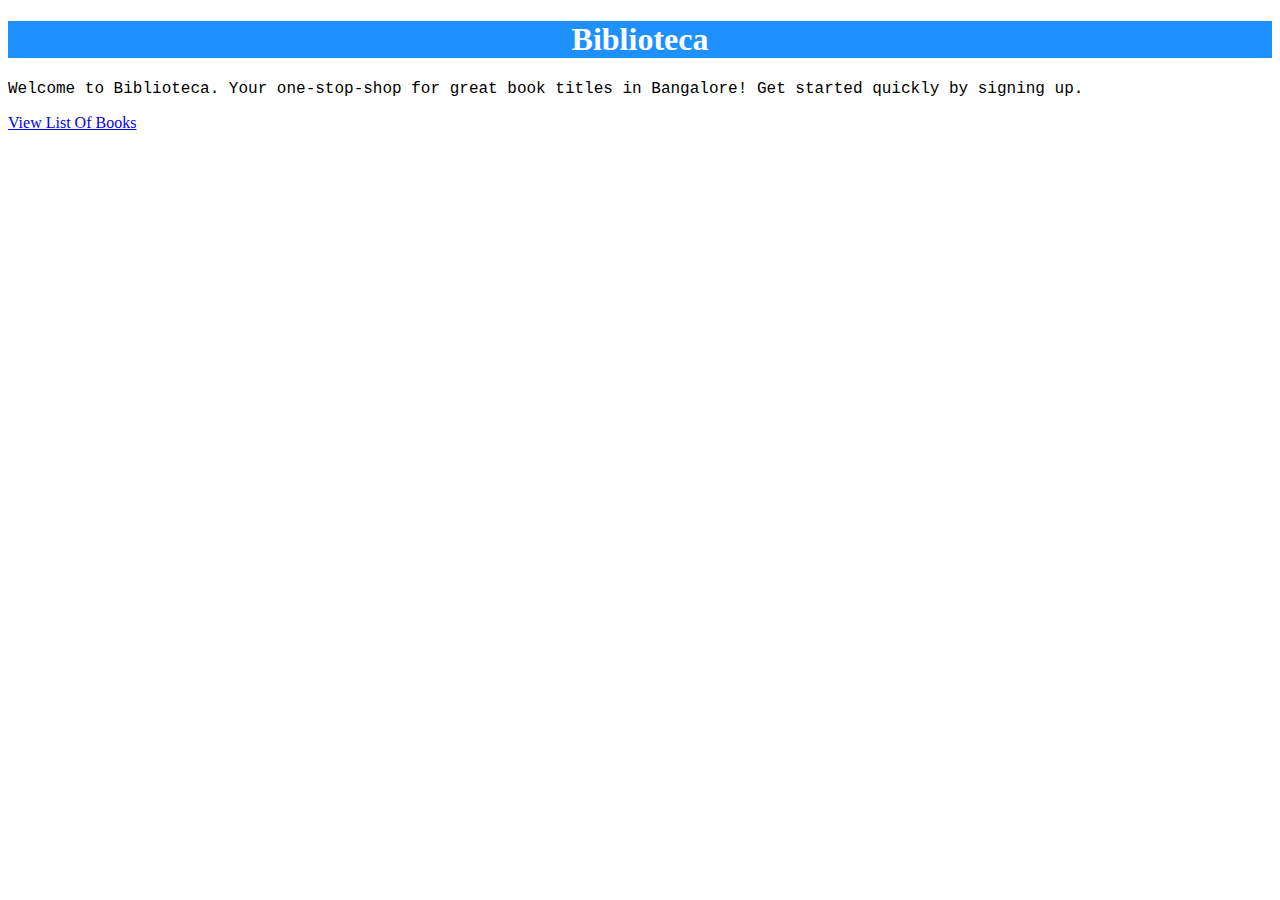
<file: src/main/resources/templates/Index.html>
<!DOCTYPE html>
<html xmlns:th="http://www.thymeleaf.org" xmlns:color="http://www.w3.org/1999/xhtml">
<!--<html lang="en" xmlns:th="http://www.w3.org/1999/xhtml">-->
<head>
    <title>Home Page</title>
</head>
<body>
    <div></div>
    <div class="container">
        <div class="hero-unit">
            <h1 style="background-color:DodgerBlue;color:White;" align="center" >Biblioteca</h1>
           <!-- <img src="/LibImage.png" alt="Library"> -->
            <p style="font-color:red;font-family:courier;">
                Welcome to Biblioteca. Your one-stop-shop for great book titles in Bangalore!
                Get started quickly by signing up.
            </p>
            <p style="font-color:blue;font-family:verdana;">
                <a href="/books" >View List Of Books</a>
              </p>
          </div>
      </div>
  </body>
  </html>
</file>
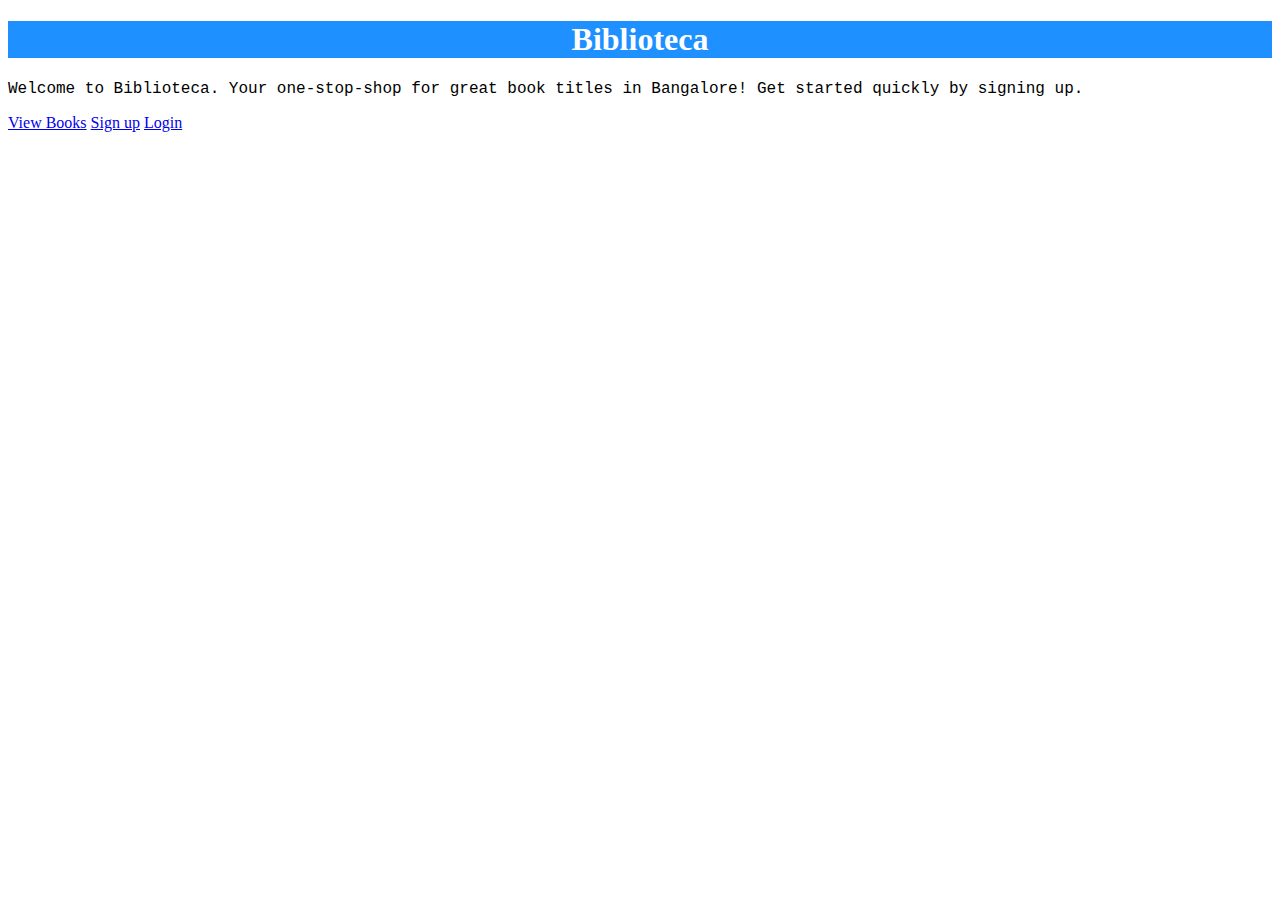
<file: src/main/resources/templates/index.html>
<!DOCTYPE html>
<html xmlns:th="http://www.thymeleaf.org" xmlns:color="http://www.w3.org/1999/xhtml">
<!--<html lang="en" xmlns:th="http://www.w3.org/1999/xhtml">-->
<head>
    <title>Home Page</title>
</head>
<body>
<div  th:if="${message != null}"><span th:text="${message}"></span></div>
    <div></div>
    <div class="container">
        <div class="hero-unit">
            <h1 style="background-color:DodgerBlue;color:White;" align="center" >Biblioteca</h1>
            <p style="font-color:red;font-family:courier;">
                Welcome to Biblioteca. Your one-stop-shop for great book titles in Bangalore!
                Get started quickly by signing up.
            </p>
           <p style="font-color:blue;font-family:verdana;">
               <a href="/books" >View Books</a>
                <a href="/users" >Sign up</a>
                <a href="/login" >Login</a>
              </p>
          </div>
      </div>
  </body>
  </html>
</file>
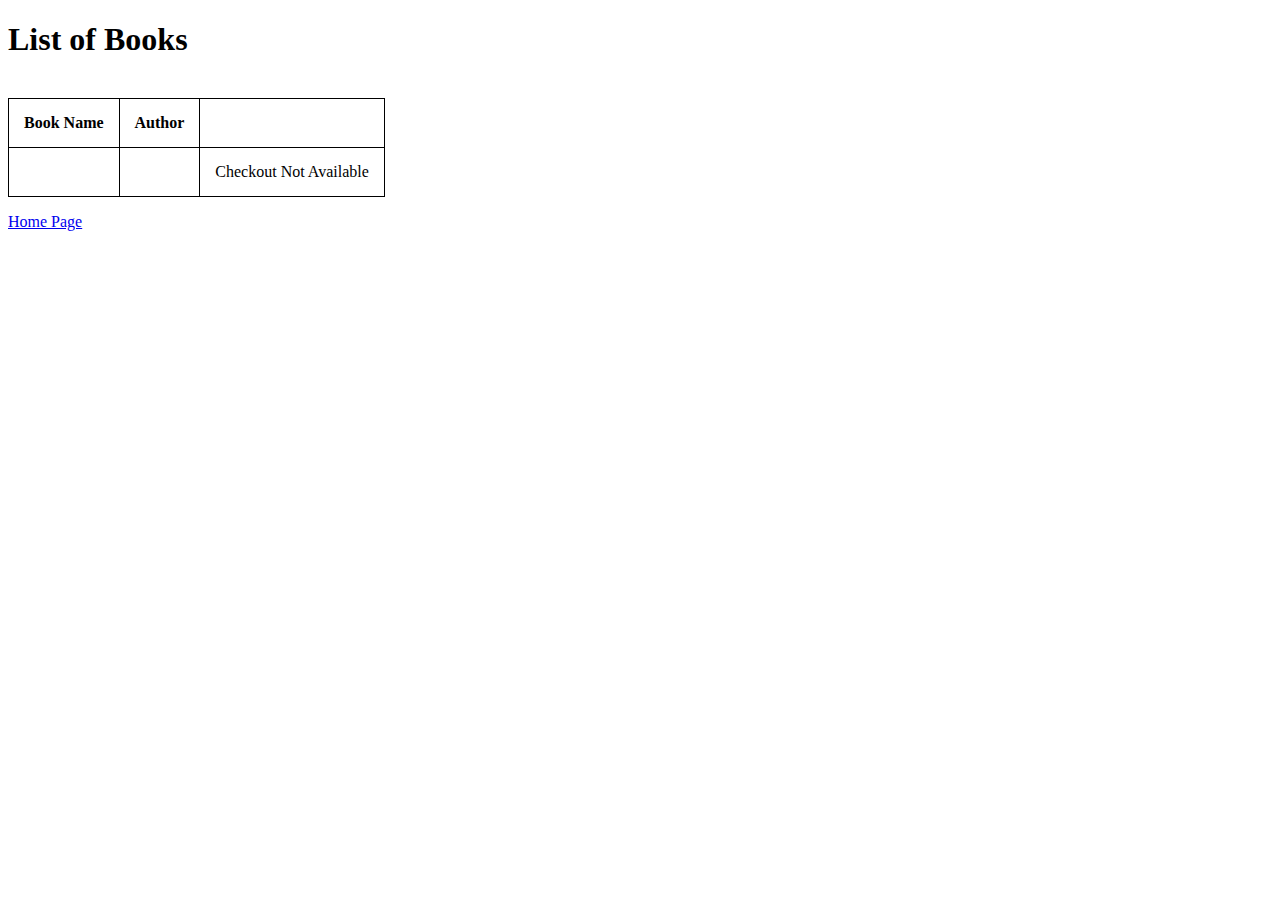
<file: src/main/resources/templates/bookList.html>
<!DOCTYPE html>
<html lang="en" xmlns="http://www.w3.org/1999/html" xmlns:th="http://www.thymeleaf.org" >
<script src="https://code.jquery.com/jquery-1.11.1.min.js"></script>
<script src="https://cdn.datatables.net/1.10.4/js/jquery.dataTables.min.js"></script>

<head th:replace = "~{fragments/header}" >  <!--th:replace = "~{fragments/header :: menu (type='remove')}">
<div th:replace = "~{fragments/header}" ></div> -->

    <script>
$(document).ready(function() {
  $('#example').DataTable({

    "ordering": true,
    columnDefs: [{
      orderable: false,
      targets: "no-sort"
    }]

  });
});
</script>

    <meta charset="UTF-8">
    <title>List of Books</title>
</head>
<body>
<style>

th, td {
  padding: 15px;
}
table, th, td {
  border: 1px solid black;
  border-collapse: collapse;
}

</style>
<td th:text="${errorMessage}"></td>

<div  th:if="${books != null}">
    <H1> List of Books</H1>
    <br>


    <table id ="example" class ="display">
        <thead>
        <tr>

            <th >Book Name </th>
            <th >Author </th>
            <th class="no-sort"></th>
        </tr>
        </thead>

        <tbody>
        <tr th:each="book : ${books}">


            <td th:text="${book.name}"></td>
            <td th:text="${book.author}"></td>
           <td>
               <span th:if="${book.isAvailable}">
            <a th:href="@{/checkout/{id}(id=${book.id})}">Checkout</a>
               </span>
               <span th:if="${!book.isAvailable}">Not Available </span>

           </td>
        </tr>
        </tbody>

    </table>
</div>

<p>
    <a href="/" >Home Page</a>
</p>
</body>
</html>
</file>
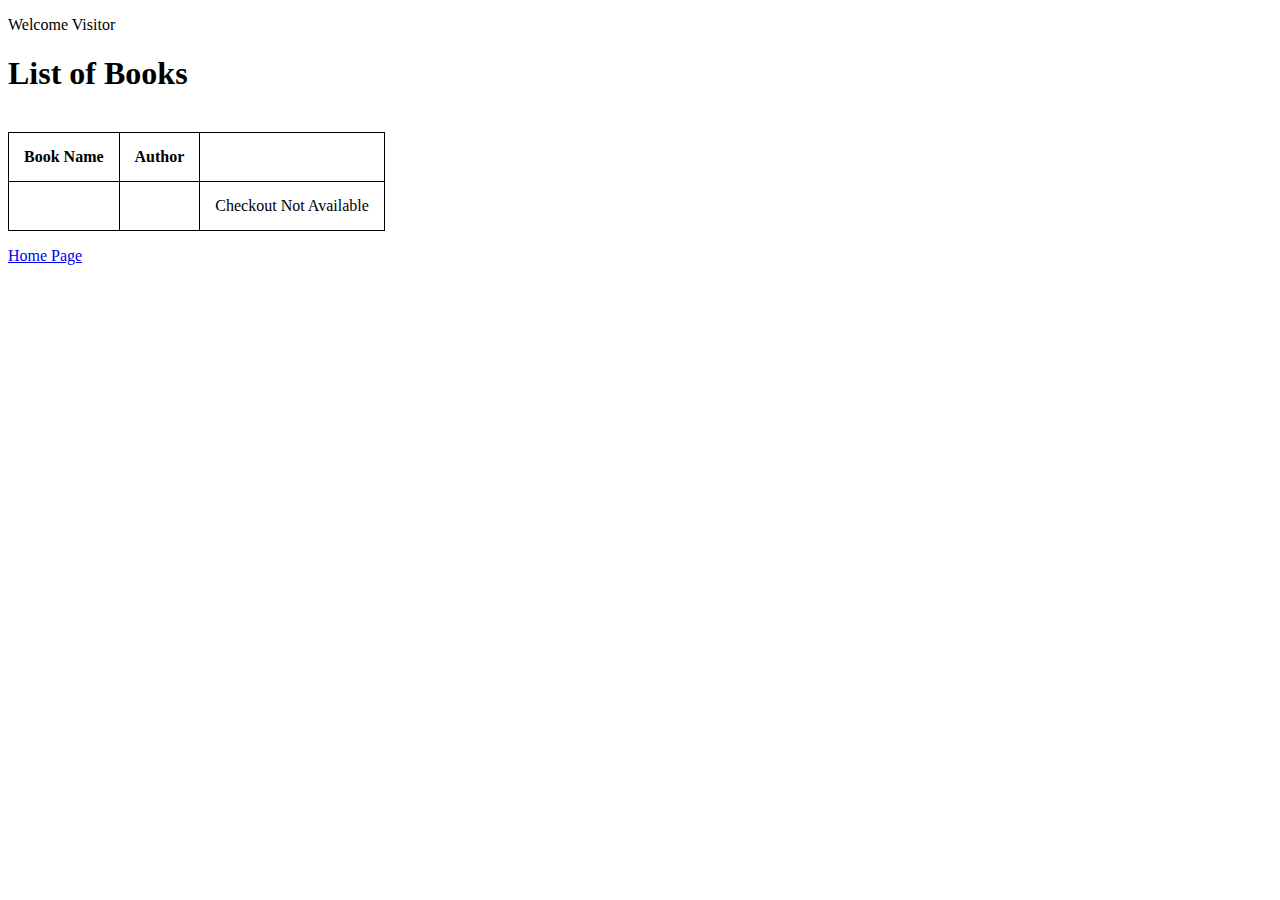
<file: src/main/resources/templates/booksInLibrary.html>
<!DOCTYPE html>
<html lang="en" xmlns:sec="https://www.thymeleaf.org/thymeleaf-extras-springsecurity5"
      xmlns:th="http://www.w3.org/1999/xhtml" xmlns="http://www.w3.org/1999/html">

<script src="https://code.jquery.com/jquery-1.11.1.min.js"></script>
<script src="https://cdn.datatables.net/1.10.4/js/jquery.dataTables.min.js"></script>
<link rel="stylesheet" href="https://cdn.datatables.net/1.10.4/css/jquery.dataTables.min.css">

<head>
    <style>
th, td {
  padding: 15px;
}
table, th, td {
  border: 1px solid black;
  border-collapse: collapse;
}

</style>

    <script>
$(document).ready(function() {
  $('#example').DataTable({

    "ordering": true,
    columnDefs: [{
      orderable: false,
      targets: "no-sort"
    }]

  });
});
</script>

    <meta charset="UTF-8">
    <title>List of Books</title>
</head>
<body>

<div th:include="~{fragments/header}"></div>
<div sec:authorize="isAnonymous()">
   <p> Welcome Visitor </p>
</div>

<td th:text="${errorMessage}"></td>


<div  th:if="${books != null}">
    <H1> List of Books</H1>
    <br>
    <table id ="example" class ="display">
        <thead>
        <tr>
            <th >Book Name </th>
            <th >Author </th>
            <th class="no-sort"></th>
        </tr>
        </thead>

        <tbody>
        <tr th:each="book : ${books}">


            <td th:text="${book.name}"></td>
            <td th:text="${book.author}"></td>
            <td>
               <span th:if="${book.isAvailable}">
            <a th:href="@{/books/checkout/{id}(id=${book.id})}">Checkout</a>
               </span>
                <span th:if="${!book.isAvailable}">Not Available </span>

            </td>
        </tr>
        </tbody>

    </table>
</div>


<p>
    <a href="/" >Home Page</a>

</p>
</body>
</html>
</file>
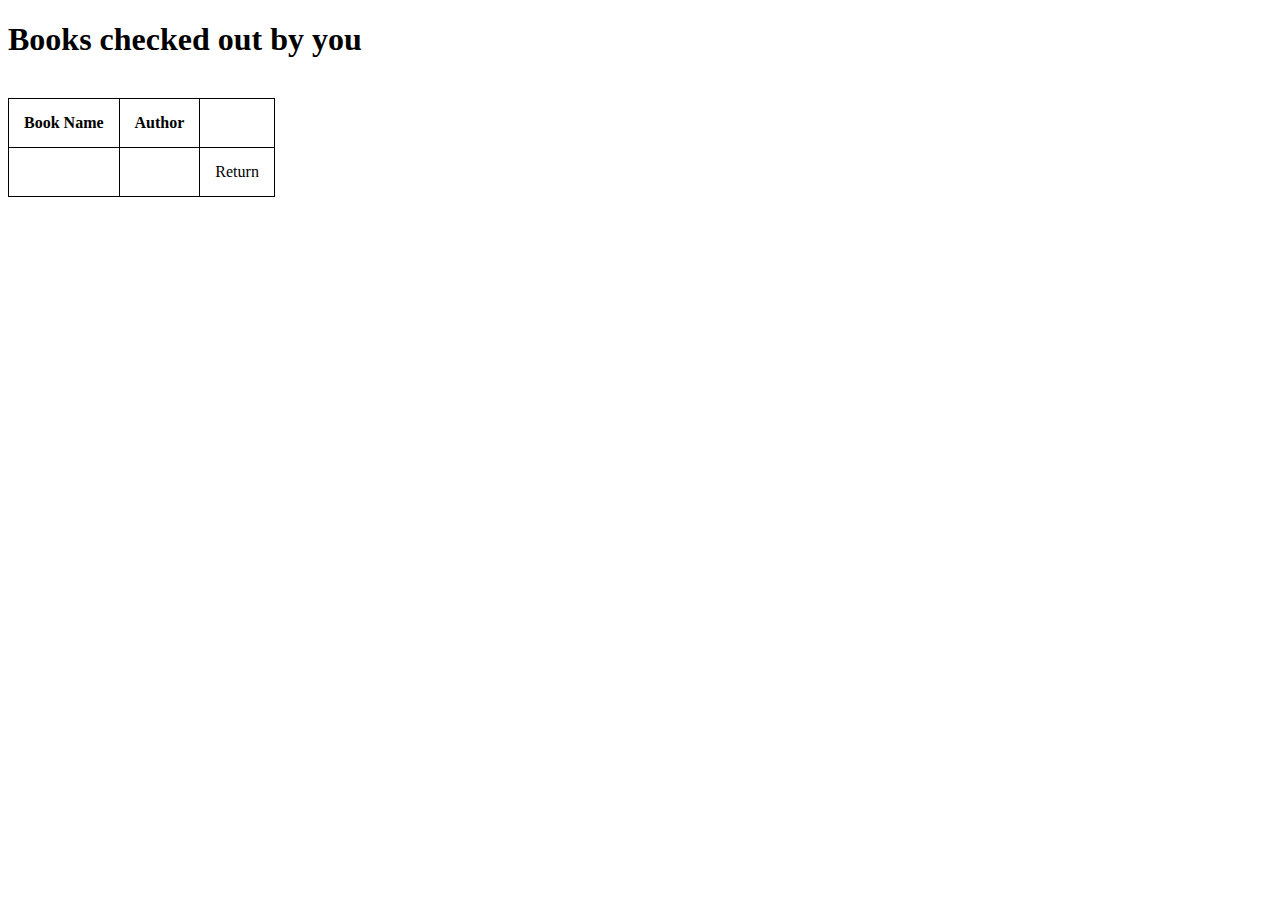
<file: src/main/resources/templates/checkOutBooks.html>
<!DOCTYPE html>
<html lang="en" xmlns:th="http://www.w3.org/1999/xhtml" xmlns="http://www.w3.org/1999/html">
<script src="https://code.jquery.com/jquery-1.11.1.min.js"></script>
<script src="https://cdn.datatables.net/1.10.4/js/jquery.dataTables.min.js"></script>
<link rel="stylesheet" href="https://cdn.datatables.net/1.10.4/css/jquery.dataTables.min.css">



    <script>
$(document).ready(function() {
  $('#example').DataTable({

    "ordering": true,
    columnDefs: [{
      orderable: false,
      targets: "no-sort"
    }]

  });
});
</script>

    <meta charset="UTF-8">
    <title>Checked out books</title>
</head>
<body>
<div th:include="~{fragments/header}"></div>
<style>

th, td {
  padding: 15px;
}
table, th, td {
  border: 1px solid black;
  border-collapse: collapse;
}
</style>

<H1> Books checked out by you</H1>
<br>


<table id ="example" class ="display">
    <thead>
    <tr>

        <th >Book Name </th>
        <th >Author </th>
        <th class="no-sort"></th>

    </tr>
    </thead>

    <tbody>
    <tr th:each="book : ${books}">

        <td th:text="${book.name}"></td>
        <td th:text="${book.author}"></td>
        <td>
               <span th:if="${!book.isAvailable}">
            <a th:href="@{/books/return/{id}(id=${book.id})}">Return</a>
               </span>


        </td>
        </tr>
        </tbody>


    </tr>
    </tbody>


</table>
</div>


<p>
 <!--   <a href="/" >Home Page</a>
    <a href="/books" >View Books</a>
-->
</p>
</body>
</html>
</file>
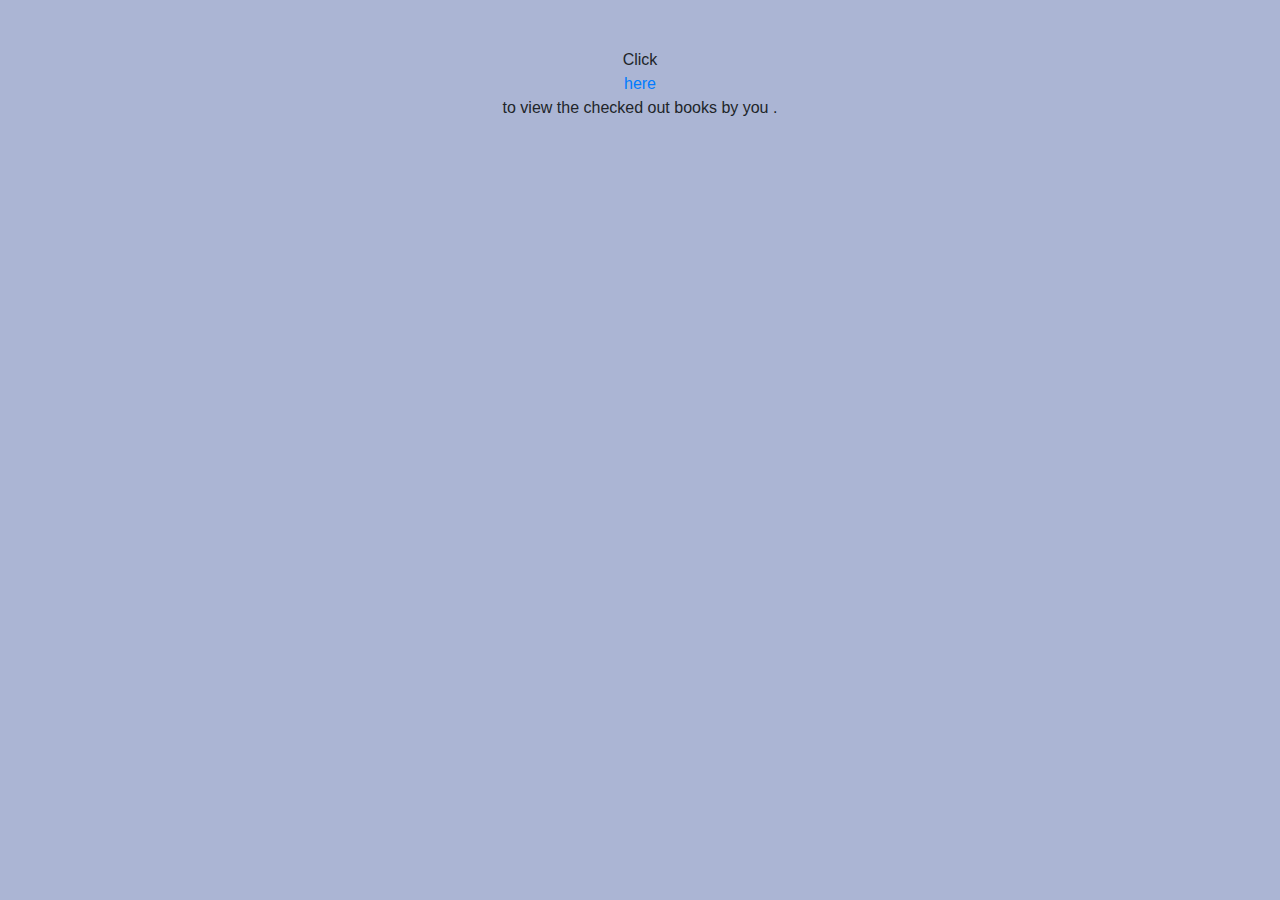
<file: src/main/resources/templates/checkOutSuccess.html>
<!DOCTYPE html>
<html lang="en" xmlns:th="http://www.w3.org/1999/xhtml" xmlns="http://www.w3.org/1999/html">

<meta name="viewport" content="width=device-width, initial-scale=1">
<link rel="stylesheet" href="https://stackpath.bootstrapcdn.com/bootstrap/4.5.0/css/bootstrap.min.css">

<head th:replace = "~{fragments/header}">

    <meta charset="UTF-8">
    <title>Check out successful</title>
    <style>


body {
  height: 100%;
  margin: 0;
  font-family: Arial, Helvetica, sans-serif;
  display: grid;
  justify-items: center;
  align-items: center;
  background-color: #ABB5D4;
}



</style>
</head>
<body>

<td th:text="${message}"></td>
<br>
<br>


<span>Click </span>
<a href="/books/checkout">here</a>
<span>to view the checked out books by you .</span></span>



</body>
</html>
</file>
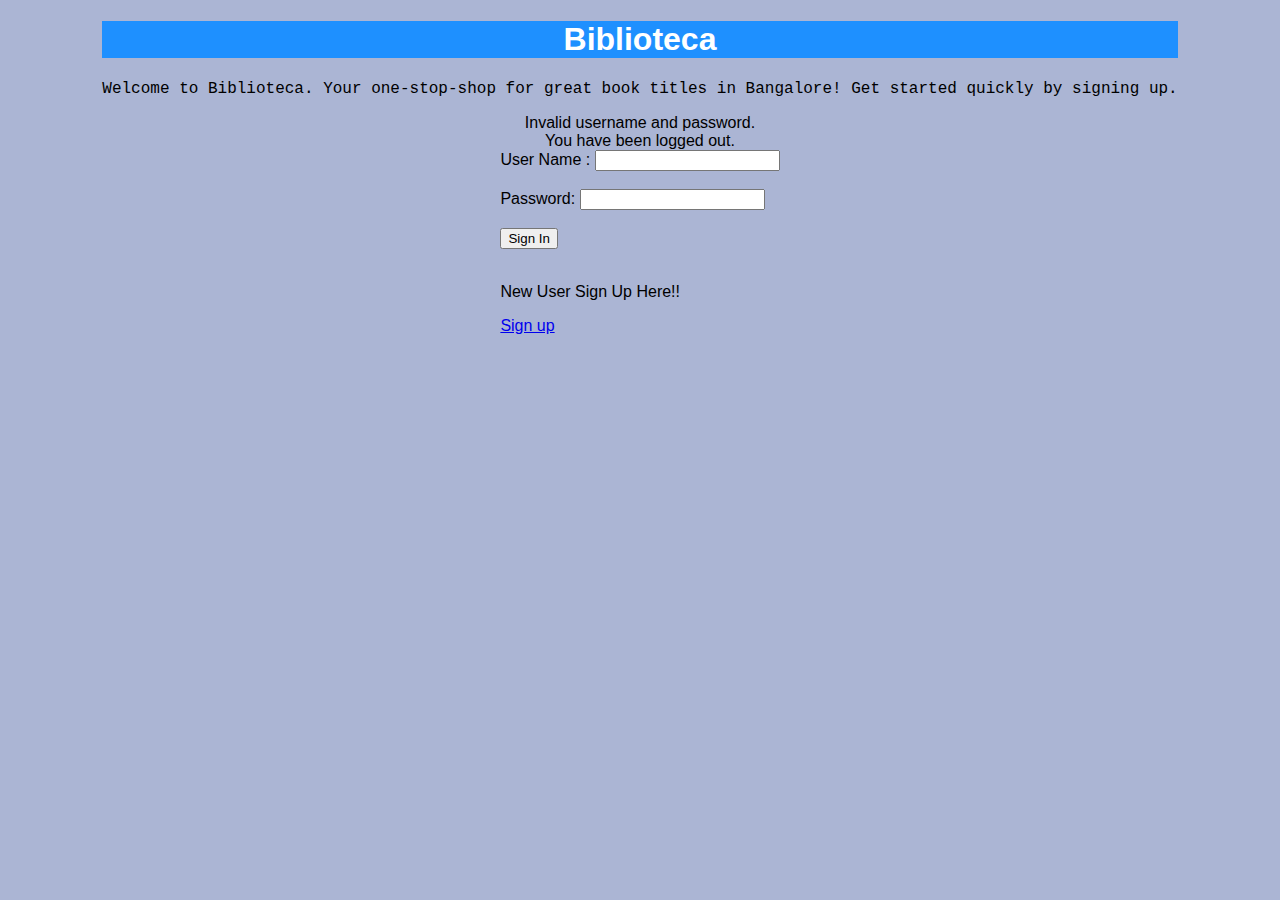
<file: src/main/resources/templates/login.html>
<!DOCTYPE html>
<html xmlns="http://www.w3.org/1999/xhtml" xmlns:th="https://www.thymeleaf.org">
<head>
    <title>Biblioteca </title>
</head>
<body>

<div class="container">
    <div class="hero-unit">
        <h1 style="background-color:DodgerBlue;color:White;" align="center" >Biblioteca</h1>
        <p style="font-color:red;font-family:courier;">
            Welcome to Biblioteca. Your one-stop-shop for great book titles in Bangalore!
            Get started quickly by signing up.
        </p>
    </div>
</div>
<span style="color: red" th:text="${errorMessage}"></span>
<div th:if="${param.error}">
    Invalid username and password.
</div>
<div th:if="${param.logout}">
    You have been logged out.
</div>
<style>

body {
    height: 100%;
    margin: 0;
    font-family: Arial, Helvetica, sans-serif;
    display: grid;
    justify-items: center;
    align-items: center;
    background-color: #ABB5D4;
    }
       .login-form-field {
  border: none;
  border-bottom: 1px solid #3a3a3a;
  margin-bottom: 10px;
  border-radius: 3px;
  outline: none;
  padding: 0px 0px 5px 5px;
}
        .login-form-submit {
        width: 100%;
        padding: 7px;
        border: none;
        border-radius: 5px;
        color: white;
        font-weight: bold;
        background-color: #91A4DA;
        cursor: pointer;
        outline: none;
        }
</style>
<form th:action="@{/login}" method="post">
    <div><label> User Name : <input type="text" name="username"/> </label></div>
    <br>
    <div><label> Password: <input type="password" name="password"/> </label></div>
    <br>
    <div><input type="submit" value="Sign In" /></div>
    <br>
    <P>  New User Sign Up Here!!  </P>
    <div><a href="/users" >Sign up</a></div>

</form>
</body>
</html>
</file>
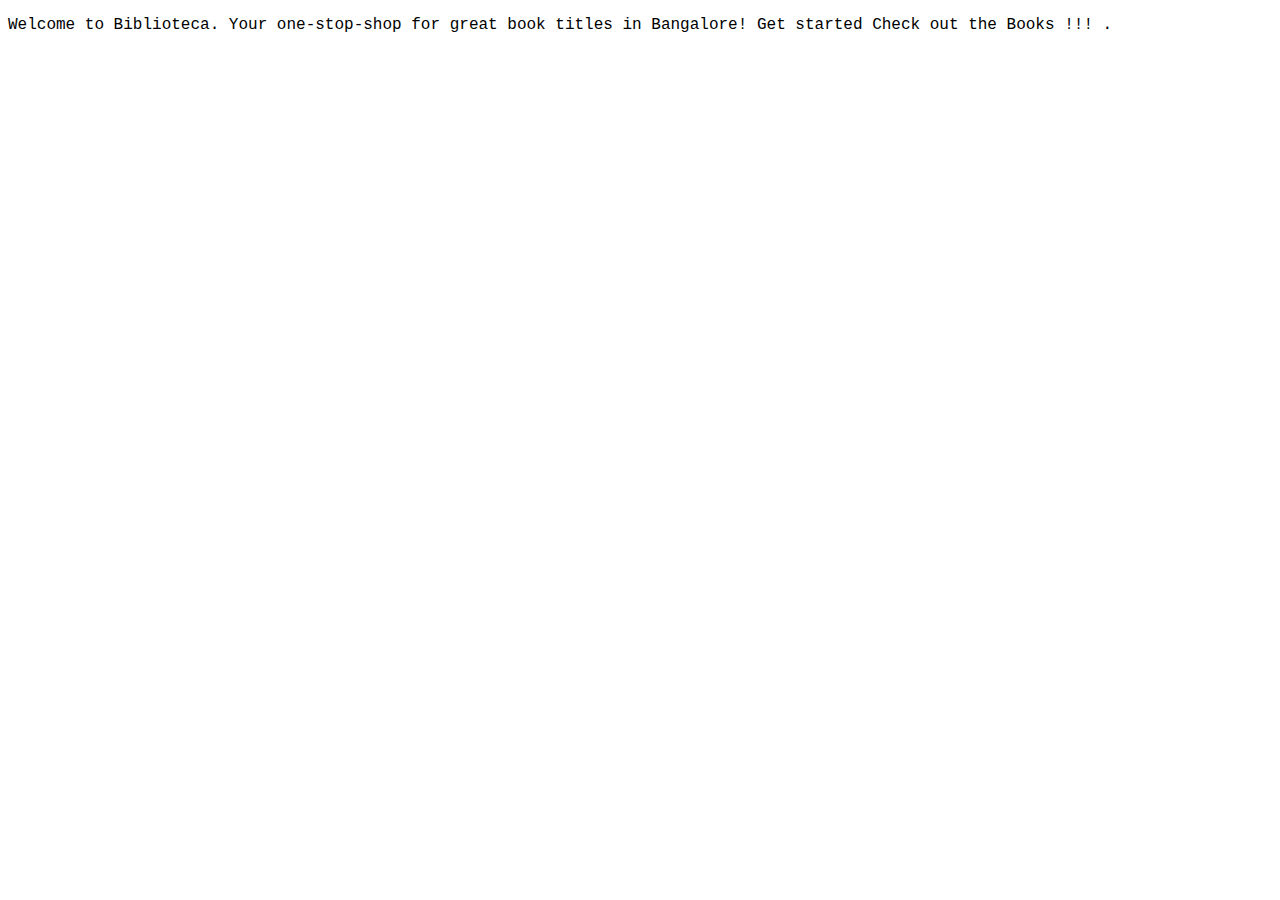
<file: src/main/resources/templates/mainMenu.html>
<!DOCTYPE html>
<html lang="en" xmlns:th="http://www.w3.org/1999/xhtml" xmlns="http://www.w3.org/1999/html"
      xmlns:sec="https://www.thymeleaf.org/thymeleaf-extras-springsecurity5">

<head>
    <div th:replace = "~{fragments/header}" ></div>
    <meta charset="UTF-8">
    <title>User Dashboard</title>


</head>
<body>

    <div>
        <p style="font-color:red;font-family:courier;">
            Welcome to Biblioteca. Your one-stop-shop for great book titles in Bangalore!
            Get started Check out the Books !!! .
        </p>
    </div>

</body>
</html>
</file>
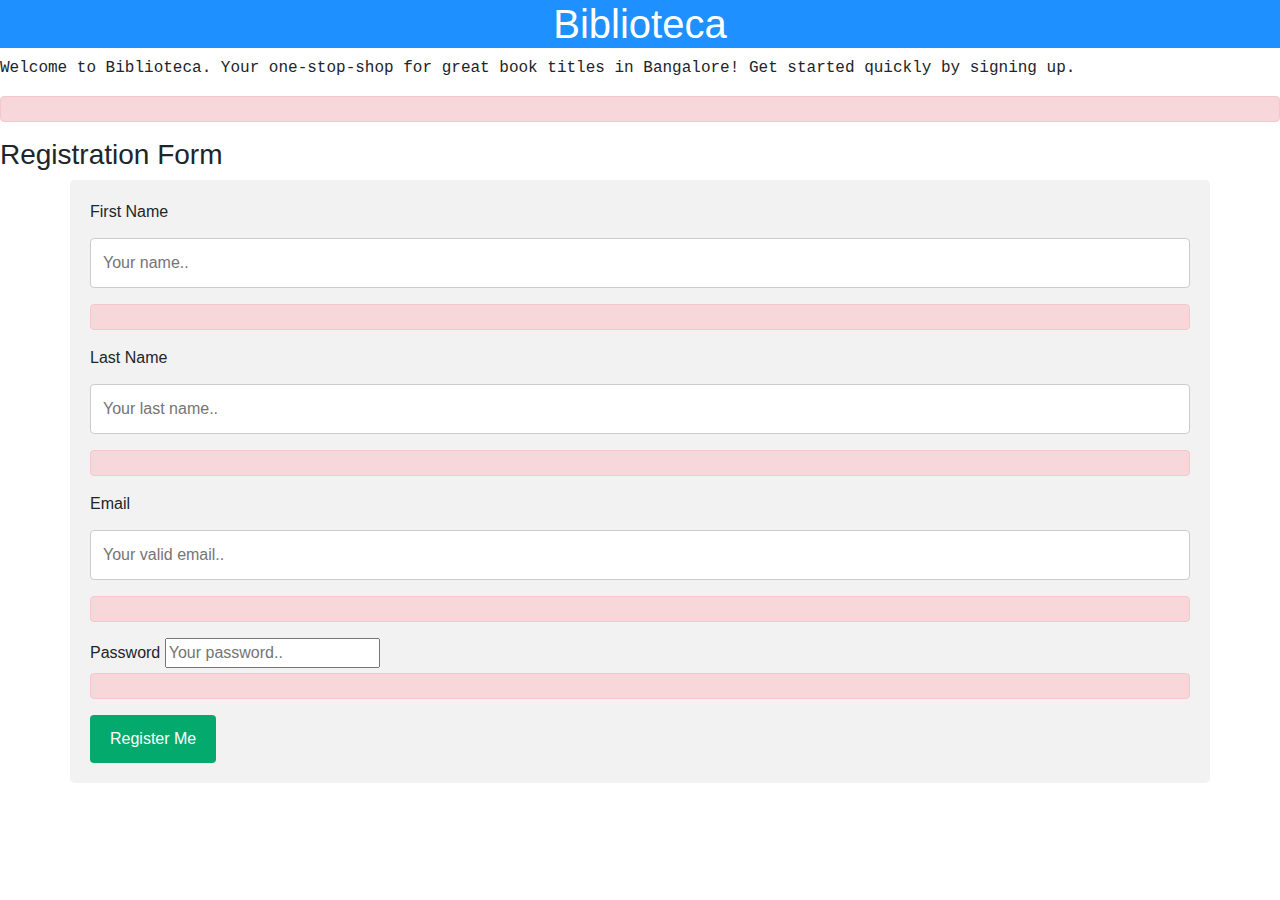
<file: src/main/resources/templates/registration.html>
<!DOCTYPE html>
<html xmlns="http://www.w3.org/1999/xhtml" xmlns:th="https://www.thymeleaf.org">
<head>
    <title>Registration Form </title>
<div>
            <h1 style="background-color:DodgerBlue;color:White;" align="center" >Biblioteca</h1>
            <p style="font-color:red;font-family:courier;">
                Welcome to Biblioteca. Your one-stop-shop for great book titles in Bangalore!
                Get started quickly by signing up.
            </p>
</div>
    <link rel="stylesheet"
          href="https://maxcdn.bootstrapcdn.com/bootstrap/4.1.0/css/bootstrap.min.css">
<style>

body {font-family: Arial, Helvetica, sans-serif;}
* {box-sizing: border-box;}

input[type=text], select, textarea {
  width: 100%;
  padding: 12px;
  border: 1px solid #ccc;
  border-radius: 4px;
  box-sizing: border-box;
  margin-top: 6px;
  margin-bottom: 16px;
  resize: vertical;
}

input[type=submit] {
  background-color: #04AA6D;
  color: white;
  padding: 12px 20px;
  border: none;
  border-radius: 4px;
  cursor: pointer;
}

input[type=submit]:hover {
  background-color: #45a049;
}

.container {
  border-radius: 5px;
  background-color: #f2f2f2;
  padding: 20px;
}
</style>

<script language="Javascript">

function validate() {
var flag=true;
if (document.forms["registerForm"]["firstName"].value=="") {
document.getElementById("div1").innerHTML="User's First Name cannot be blank";
flag=false;
}
if (document.forms["registerForm"]["lastName"].value=="") {
document.getElementById("div2").innerHTML="User's Last Name cannot be blank";
flag=false;
}
if (document.forms["registerForm"]["email"].value=="") {
document.getElementById("div3").innerHTML="User's Email cannot be blank";
flag=false;
}

if (document.forms["registerForm"]["password"].value=="") {
document.getElementById("div4").innerHTML="Password cannot be blank";

flag=false;
}
if(flag==false)
return false;
else
return true;
}

</script>
</head>



<body>
<div  th:if="${message != null}" class="alert alert-danger"><span th:text="${message}"></span></div>
<h3>Registration Form</h3>

<div class="container">

        <form action="/users" th:action="@{/users}" th:object="${userForm}" method="post">
        <label for="firstName">First Name</label>
        <input type="text" id="firstName" th:field="*{firstName}"  name="firstName" placeholder="Your name..">
        <p th:if="${#fields.hasErrors('firstName')}" th:errors="*{firstName}" class="alert alert-danger"></p>

        <label for="lastName">Last Name</label>
        <input type="text" id="lastName" th:field="*{lastName}" name="lastName" placeholder="Your last name..">
        <p th:if="${#fields.hasErrors('lastName')}" th:errors="*{lastName}" class="alert alert-danger"></p>

        <label for="email">Email</label>
        <input type="text" id="email" name="email" th:field="*{email}"  placeholder="Your valid email..">
        <p th:if="${#fields.hasErrors('email')}" th:errors="*{email}" class="alert alert-danger"></p>

        <label for="password">Password</label>
        <input type="password" id="password" name="password" th:field="*{password}" placeholder="Your password..">
        <p th:if="${#fields.hasErrors('password')}" th:errors="*{password}" class="alert alert-danger"></p>
            <b></b>
        <input type="submit" value="Register Me" />
    </form>
</div>

</body>
</html>
</file>
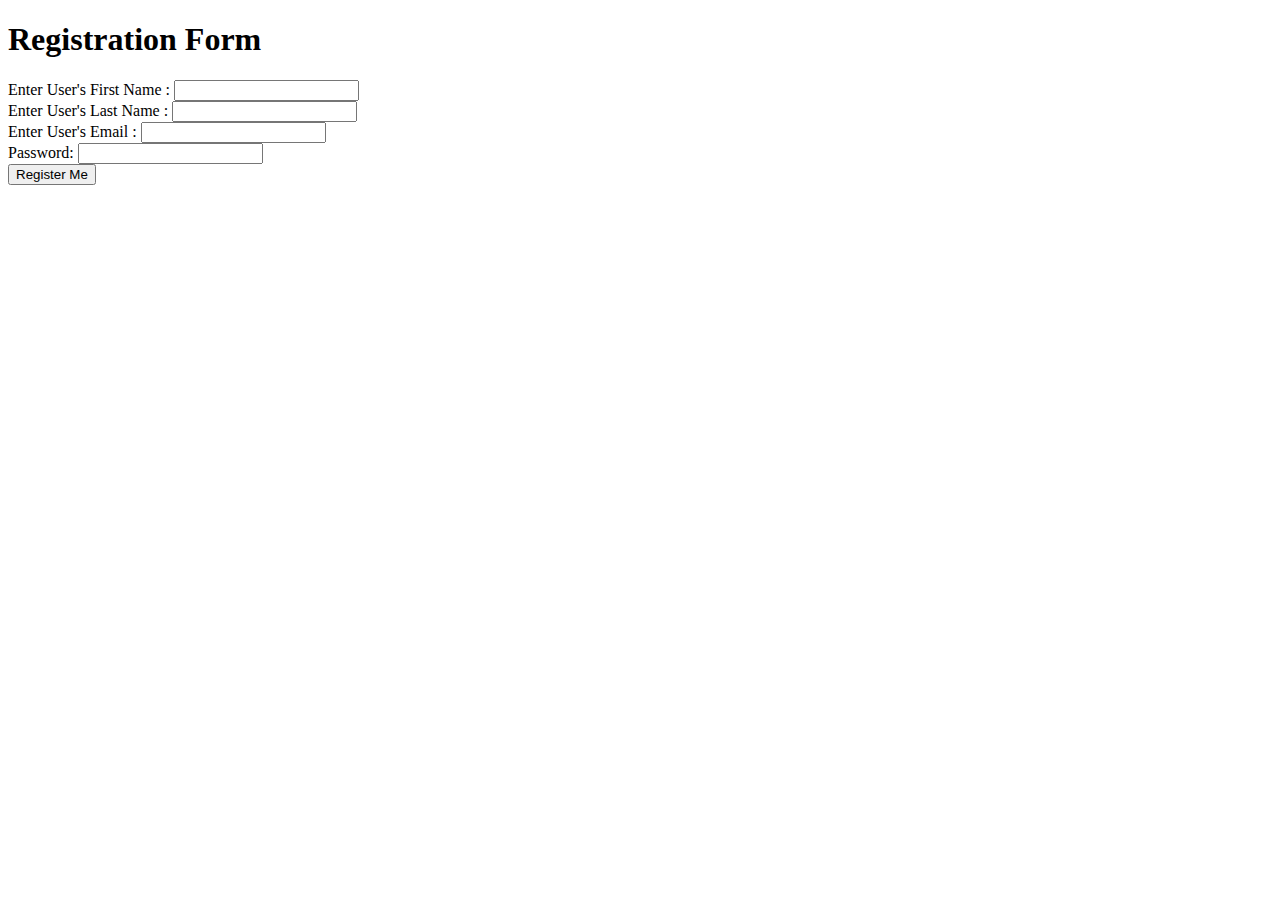
<file: src/main/resources/templates/registrationForm.html>
<!DOCTYPE html>
<html xmlns="http://www.w3.org/1999/xhtml" xmlns:th="https://www.thymeleaf.org">
<head>
    <title>Registration Form </title>
</head>
<script language="Javascript">
var flag=true;

function validate() {

if (document.forms["registerForm"]["userFname"].value=="") {
document.getElementById("div1").innerHTML="User's First Name cannot be blank";
flag=false;
}
if (document.forms["registerForm"]["userLname"].value=="") {
document.getElementById("div2").innerHTML="User's Last Name cannot be blank";
flag=false;
}
if (document.forms["registerForm"]["email"].value=="") {
document.getElementById("div3").innerHTML="User's Email cannot be blank";
flag=false;
}

if (document.forms["registerForm"]["password"].value=="") {
document.getElementById("div4").innerHTML="Password cannot be blank";

flag=false;
}
if(flag==false)
return false;
else
return true;
}

</script>
<body>
<h1>Registration Form</h1>
<form th:action="@{/users}" method="post" name="registerForm">

    <div><label> Enter User's First Name : <input type="text" name="firstName"/>
        <div id="div1"></div>
    </label></div>
    <div><label> Enter User's Last Name : <input type="text" name="lastName"/>
        <div id="div2"></div>
    </label>
    </div>
        <div><label> Enter User's Email : <input type="text" name="email"/>
            <div id="div3"></div>
        </label>
        </div>

            <div><label> Password: <input type="password" name="password"/>
        <div id="div4"></div>
    </label></div>
    <div><input type="submit" value="Register Me"/></div>

</form>
</body>
</html>
</file>
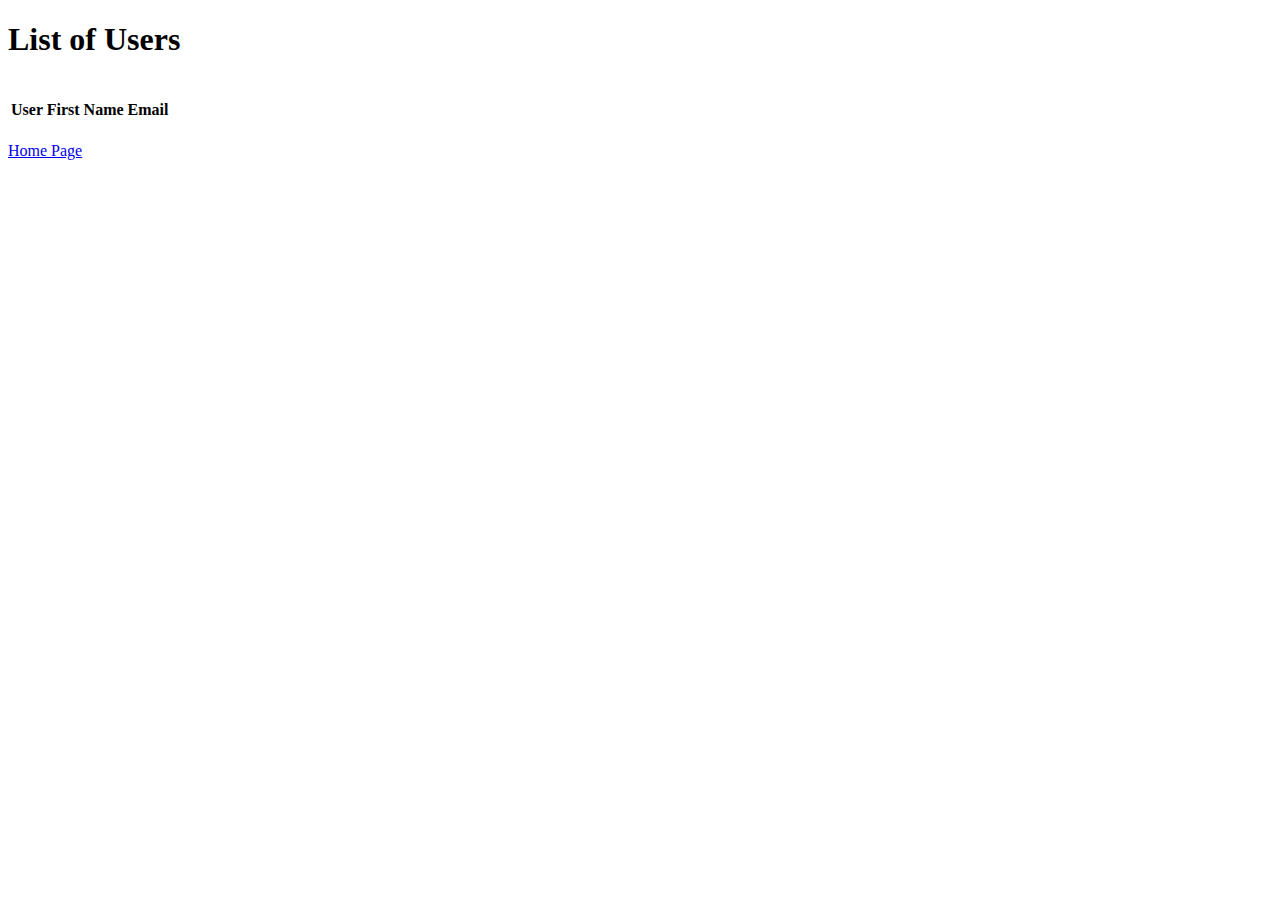
<file: src/main/resources/templates/usersLibrary.html>
<!DOCTYPE html>
<html lang="en" xmlns:th="http://www.w3.org/1999/xhtml">
<head>
    <meta charset="UTF-8">
    <title>List of Users</title>
</head>
<body>
<div th:include="~{fragments/header}"></div>

  <H1> List of Users</H1>
  <br>


  <table id ="example" class ="display">
    <thead>
    <tr>

      <th >User First Name </th>
      <th >Email </th>
      <th class="no-sort"></th>
    </tr>
    </thead>

    <tbody>
    <tr th:each="user : ${users}">


      <td th:text="${user.firstName}"></td>
      <td th:text="${user.email}"></td>
      </tr>
    </tbody>

  </table>
</div>


<p>
  <a href="/" >Home Page</a>

</p>
</body>
</html>
</file>
